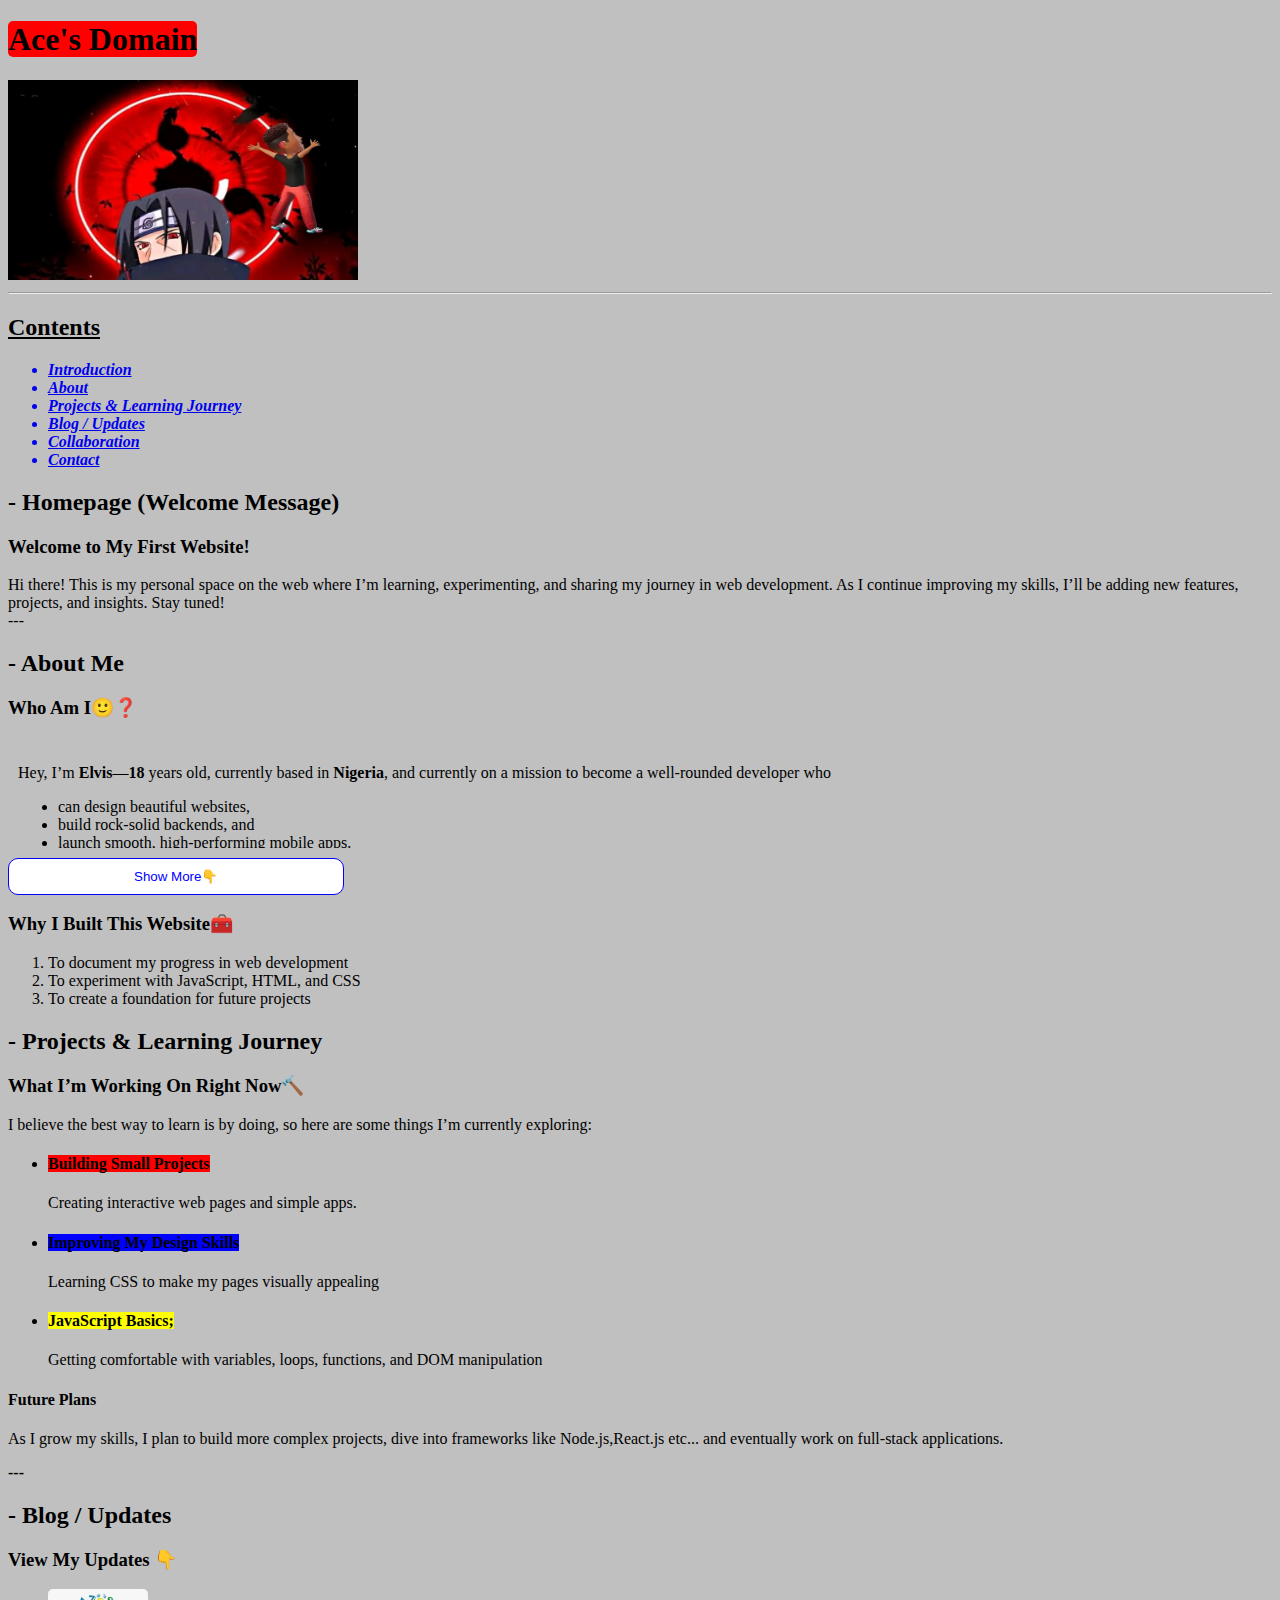
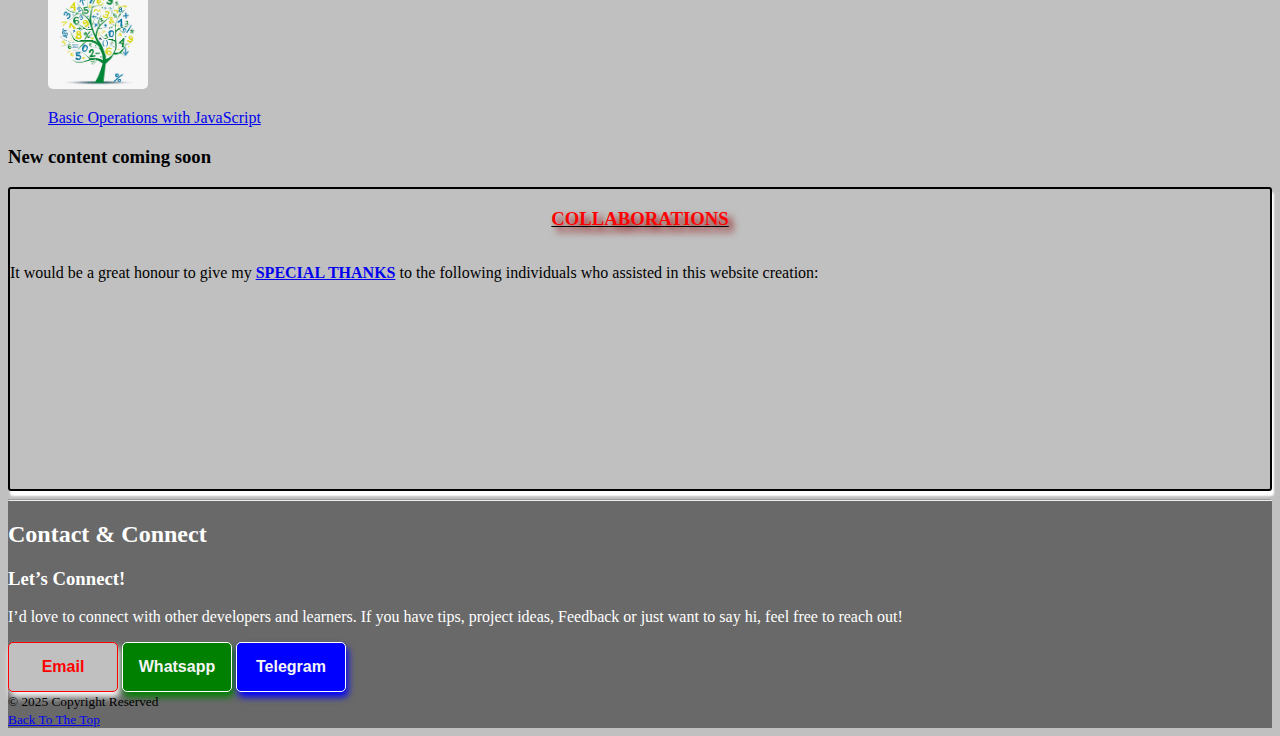
<file: index.html>
<!DOCTYPE html>
<html lang="en">
<head>
  <meta charset="UTF-8">
  <meta http-equiv="X-UA-Compatible" content="IE=Edge">
  <meta name="viewport" content="width=device-width, initial-scale=1">

  <title>Ace Domain</title>

  
  <!-- HTML -->
  

    <!-- Custom Styles -->
  <link rel="stylesheet" href="style.css">
<link rel="icon" type="image" href="media/FB_IMG_16926350915045326.jpg">
</head>

<body style="background-color:silver; font-family:fantasy">
  <header>
  
  <h1><span style="background-color: red; border-radius: 5px" id="top">Ace's Domain </span></h1>

 <input type= "image" src= 'sharingan.jpg' height= "200px" width = "350px" alt = "Sharingan Pic"> 
 
 <hr>
 
 <!--Topics-->
 <h2><u>Contents</u></h2>
 <ul>
<em><strong><a href="#Introduction"><li>Introduction</li></a>
<a href ="#About"><li>About</li></a>
<a href ="#Project"><li> Projects & Learning Journey</li></a> 
<a href = "#Blog"><li>Blog / Updates</li></a>
<a href ="#Collaboration"><li>Collaboration</li></a>
<a href ="#Contact"><li> Contact</li></a>
</strong>
</em>
</ul>
 
 
 
 </header>
 <!--Main Topics-->
  <main>
<h2 id= "Introduction">- Homepage (Welcome Message)</h2>
 <h3>Welcome to My First Website!</h3>
 <p>Hi there! This is my personal space on the web where I’m learning, experimenting, and sharing my journey in web development. As I continue improving my skills, I’ll be adding new features, projects, and insights. Stay tuned!<br>
---
</p>

<!--Topic 2-->
 <h2 id = "About">- About Me</h2>
 <h3>Who Am I🙂❓</h3>
    <div class="container" id="box">
  <p>
    Hey, I’m <strong>Elvis</strong>—<strong>18</strong> years old, currently based in <strong>Nigeria</strong>, and currently on a mission to become a well-rounded developer who
    <ul>
      <li>can design beautiful websites,</li>
      <li>build rock-solid backends, and</li>
      <li>launch smooth, high-performing mobile apps.</li>
    </ul>
  </p>
  <p>I didn’t come from a fancy coding bootcamp or a top tech school (yet)—I came from curiosity, late nights, endless tutorials, and an unshakable desire to build things that work and look good doing it. What started as a spark—wanting to understand how websites and apps work—has grown into a full-on fire for tech.</p>
  <p>Right now, I’m diving deep into HTML, CSS, JavaScript, and Python, with a growing love for React, Node.js, and Flutter. I’m especially fascinated by how design and logic work together—how a good UI can feel almost magical when backed by clean, powerful code.</p>
  <p>But I’m not just here to follow tutorials—I’m here to create, break things, fix them, and keep pushing until I get it right. My personal projects are my playground. I experiment, I fail, I learn, and I grow. Every bug is a lesson. Every solved problem is a little victory.</p>
  <p>I may be an introvert, but my code speaks for me. It's where I put my creativity, my attention to detail, and my hunger to learn. Whether it's a simple landing page or the logic behind a feature-packed app, I want my work to make an impact—to be useful, beautiful, and built to last.</p>
  <p>Outside the world of code, I enjoy <strong>gaming, viewing tech trends, listening to music, and watching anime</strong>. I’m a thinker by nature, a doer by choice, and someone who believes that small consistent progress beats occasional flashes of brilliance any day.</p>
  <p>This is just the beginning. I’m building my future one line of code at a time, and I'm always open to connecting with like-minded creators, mentors, or anyone who's passionate about tech and learning.</p>
</div>
  <button id="toggleBtn">Show More👇</button>
    
    
    <h3>Why I Built This Website🧰</h3>
<ol><li>To document my progress in web development

<li>To experiment with JavaScript, HTML, and CSS </li>

<li>To create a foundation for future projects</li></ol>

<!--Topic 3-->

<h2 id ="Project"> - Projects & Learning Journey</h2>
<h3>What I’m Working On Right Now🔨</h3>
  <p>I believe the best way to learn is by doing, so here are some things I’m currently exploring:</p>

    <ul>

<li><h4> <span style= "background-color:red">Building Small Projects</span></h4> <p>Creating interactive web pages and simple apps.</p>
</li>
<li><h4><span style= "background-color:blue">Improving My Design Skills</span> </h4> <p>Learning CSS to make my pages visually appealing</p> </li>
<li> <h4><span style="background-color: yellow">JavaScript Basics; </span></h4> <p>Getting comfortable with variables, loops, functions, and DOM manipulation</p></li>
</ul>
    
<h4>Future Plans</h4>
<p>As I grow my skills, I plan to build more complex projects, dive into frameworks like Node.js,React.js etc... and eventually work on full-stack applications.</p>


<b>---</b>
  </main>

  <article>
<!--Topic 4-->
<h2 id="Blog">- Blog / Updates</h2>
<h3>View My Updates 👇</h3>

  <!-- Project -->
    <ul>
<a href="html/math.html" target="_blank">
  <image src="media/images.png" height="100px" width="100px" style="border-radius: 5px;"></image>
  <p> Basic Operations with JavaScript</p>
</a>
    



    </ul>
  <!--New Content Coming Soon-->
    <h3 id="loading">
  New content coming soon
    </h3>
  </article>
  <script src="main.js"></script>
  
  <!--Closure-->
  <div id="collab">
<u>  <h3 id="Collaboration" style="font-family: cursive; color: red; text-shadow: 5px 5px 7px darkred; font-weight: bold; text-align: center; text-transform: uppercase"> Collaborations</h3></u>
 <p>It would be a great honour to give my <span style= "text-shadow: 5px 5px 2px silver; text-transform: uppercase; font-weight: bold"><a href="html/thanks.html">Special thanks</a></span> to the following individuals who assisted in this website creation:</p>
 <!--Collaboration list below-->
  
    
  </div>
  
  
  
  
  <footer style = "background-color: dimgrey"> <hr>
    <h2 id = "Contact" style= "color: white">Contact & Connect<h2></h2>

<h3 style = "color: White">Let’s Connect!</h3>
<p style= "color:white">
I’d love to connect with other developers and learners. If you have tips, project ideas, Feedback or just want to say hi, feel free to reach out!</p>
<!--Email-->
  <a href ="mailto:elvismbonu100@gmail.com"> <button style="border-radius: 5px; color: Red; background-color: silver; border: 1px solid red; height: 50px; width: 110px; font-size: 100%; box-shadow: 2px 5px 7px white;" id="email"><strong>Email</strong></button></a>

<!--Whatsapp-->
<a href ="https://wa.me//+2347054971517"><button style="border-radius: 5px; color: whitesmoke; background-color: green; border: 1px solid white; height: 50px; width: 110px; font-size: 100%; box-shadow: 2px 5px 7px green" id="whatsapp"><strong>Whatsapp</strong></button></a>

<!--Telegram-->
<a href = "https://t.me//aceuchiha100"><button style="border-radius: 5px; color: whitesmoke; background-color: blue; border: 1px solid white; height: 50px; width: 110px; font-size: 100%; box-shadow: 2px 5px 7px blue;"id="telegram"><strong>Telegram</strong></button></a><br>
<small>&copy 2025 Copyright Reserved<br></small>
<small><a href="#top">Back To The Top</a></small>   
  </footer>
</body>
  </html>
</file>
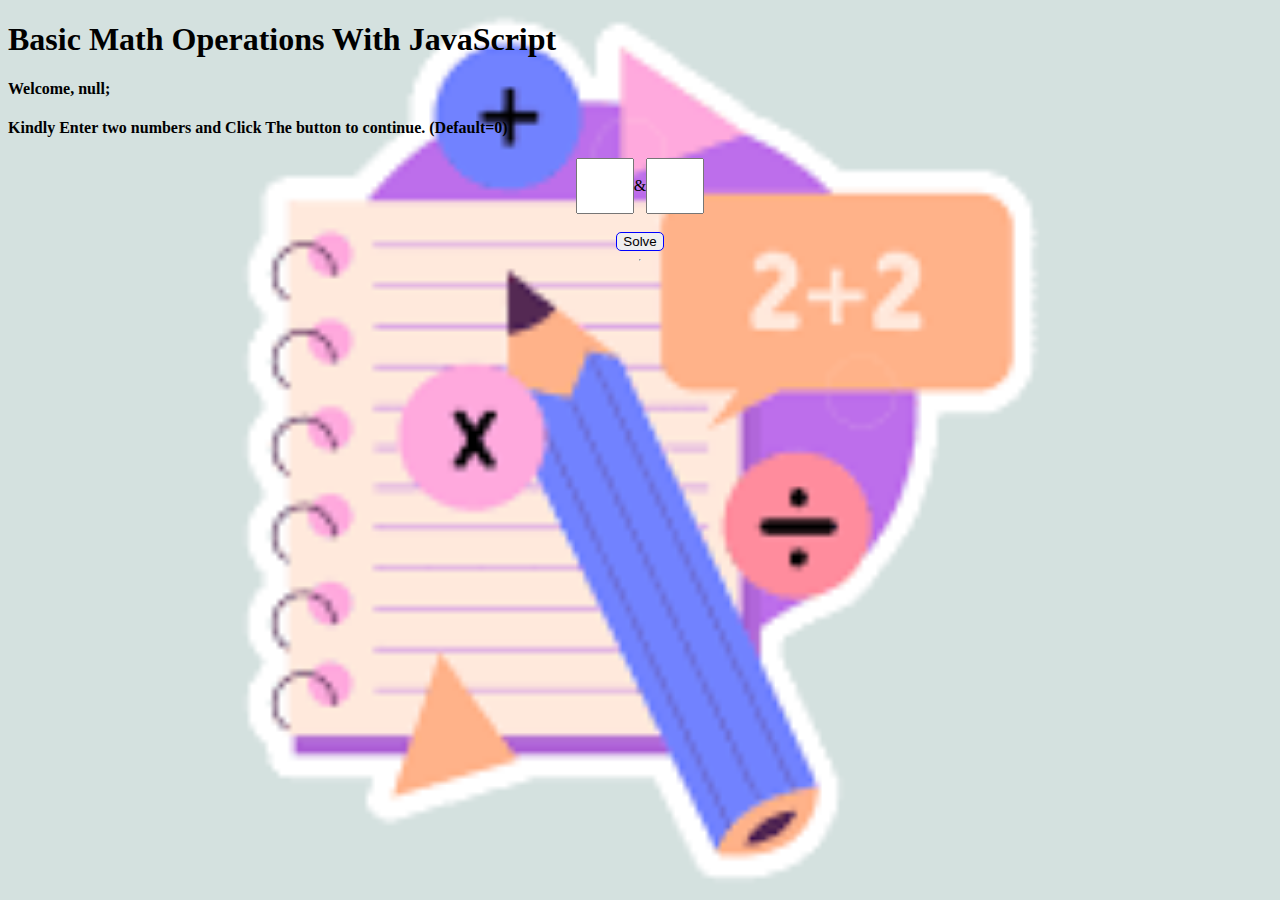
<file: html/math.html>
<!DOCTYPE html> 
<html lang="en">
<head>
  <meta charset="UTF-8">
  <meta http-equiv="X-UA-Compatible" content="IE=Edge">
  <meta name="viewport" content="width=device-width, initial-scale=1">

  <title>Basic Math Operations with JavaScript</title>
  
  <!-- HTML -->
  

  <!-- Custom Styles -->
  <link rel="stylesheet" href="../css/math.css">
</head>

<body>
  <h1 >Basic Math Operations With JavaScript</h1>
  <h4 id="page"></h4>
  <h4>Kindly Enter two numbers and Click The button to continue. (Default=0)</h4>

<div id="main">
  <div id="box">
<input id="Value1" type="number">  
& 
<input id="Value2" type="number"></div>
<br>
<button id="button">Solve</button>
<hr>
  <h4 id="word"></h4>
<p id="add"></p>
<p id="sub"></p>
<p id="multi"></p>
<p id="div"></p>
<p id="exp"></p>
<p id='mod'></p>
</div>  
  <!-- Project -->
  <script src="../js/math.js"></script>
 
</body>
</html>
</file>
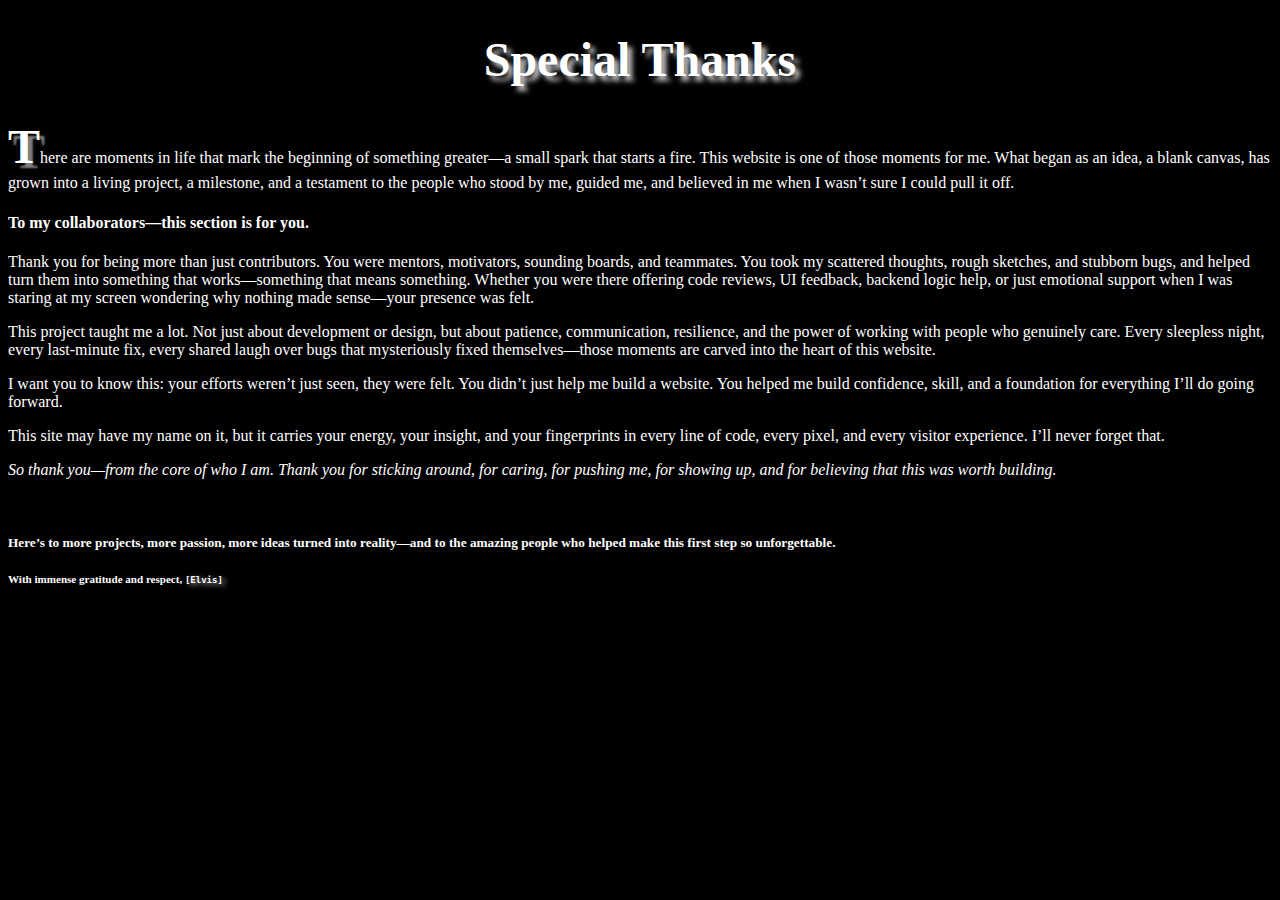
<file: html/thanks.html>
<!DOCTYPE html>
<html lang="en">
<head>
  <meta charset="UTF-8">
  <meta http-equiv="X-UA-Compatible" content="IE=Edge">
  <meta name="viewport" content="width=device-width, initial-scale=1">
<title>Appreciation</title>
  <style>
    body{
      background-color: black;
    color:white;
    }
    #head{
      text-align: center;
      font-family: "Poppins";
      text-transform: bold;
      text-shadow: 5px 5px 5px silver;
   font-size: 300%;
    }
    </style>
</head>
  <body>
<header>
    <h1 id="head">Special Thanks</h1>
</header>
  <main>
    <p><span style="font-weight: bold; text-shadow: 5px 5px 2px grey; font-size: 300%; font-family: fantasy;">T</span>here are moments in life that mark the beginning of something greater—a small spark that starts a fire. This website is one of those moments for me. What began as an idea, a blank canvas, has grown into a living project, a milestone, and a testament to the people who stood by me, guided me, and believed in me when I wasn’t sure I could pull it off.</p>
   <h4>To my collaborators—this section is for you.</h4> 
    <p>Thank you for being more than just contributors. You were mentors, motivators, sounding boards, and teammates. You took my scattered thoughts, rough sketches, and stubborn bugs, and helped turn them into something that works—something that means something. Whether you were there offering code reviews, UI feedback, backend logic help, or just emotional support when I was staring at my screen wondering why nothing made sense—your presence was felt.</p>
    <p>This project taught me a lot. Not just about development or design, but about patience, communication, resilience, and the power of working with people who genuinely care. Every sleepless night, every last-minute fix, every shared laugh over bugs that mysteriously fixed themselves—those moments are carved into the heart of this website.</p>
    <p>I want you to know this: your efforts weren’t just seen, they were felt. You didn’t just help me build a website. You helped me build confidence, skill, and a foundation for everything I’ll do going forward.</p>
    <p>This site may have my name on it, but it carries your energy, your insight, and your fingerprints in every line of code, every pixel, and every visitor experience. I’ll never forget that.</p>
    <em><p>So thank you—from the core of who I am. Thank you for sticking around, for caring, for pushing me, for showing up, and for believing that this was worth building.</p></em>
    <br>
    <h5>Here’s to more projects, more passion, more ideas turned into reality—and to the amazing people who helped make this first step so unforgettable.</h5>
    <small><h5>With immense gratitude and respect,
<span style="font-weight: bold; font-family: monospace; text-shadow: 3px 2px 5px silver">[Elvis]</span></h5></small>
  </main>
  </body>
</html>
</file>
<file: style.css>
.container {
  height: 10vh;
  overflow: hidden;
  transition: height 15s ease;
  padding: 10px;
  margin-bottom: 10px;
}

#toggleBtn{
  padding: 10px 125px;
  background-color: white;
  color: blue;
  border: 1px solid blue;
  border-radius: 10px;
  cursor: pointer;
}
@keyframes blink {
  0%, 100% { opacity: 0; }
  10% { opacity: 1; }
  30% { opacity: 1; }
  40%, 90% { opacity: 0; }
}
#collab{
  display: flex;
  flex-direction: column;
  height: 300px;
overflow-y: auto;
  border-radius: 3px;
  border: 2px solid black;
  box-shadow: 2px 5px 2px white;
}
button {
  transition: transform 0.2s ease;
}

#email:hover {
  background-color: red;
  color: white;
  transform: scale(0.9);
  cursor: pointer;
}

#whatsapp:hover {
  background-color: green;
  color: white;
  transform: scale(0.9);
  cursor: pointer;
}
#telegram:hover {
  background-color: blue;
  color: white;
  transform: scale(0.9);
  cursor: pointer;
}
</file>
<file: css/math.css>
body{
  background-image: url('../media/images (1).png');
  background-attachment: fixed;
  background-position: center;
  background-size: cover;
  background-repeat: no-repeat;
}



#main{
  display: flex;
  flex-direction: column;
  align-items: center;
  justify-content: center;
}
button{
  border-radius: 5px;
  border: 0.01px solid blue;
  transition: transform 1s ease;

}
button:hover{
    background-color: red;
  color: white;
  transform: scale(0.9);
  cursor: pointer;
}

#box{
  display: flex;
  align-items: center;
}
input{
  height: 50px;
  width: 50px;
  text-align: center;
}
</file>
